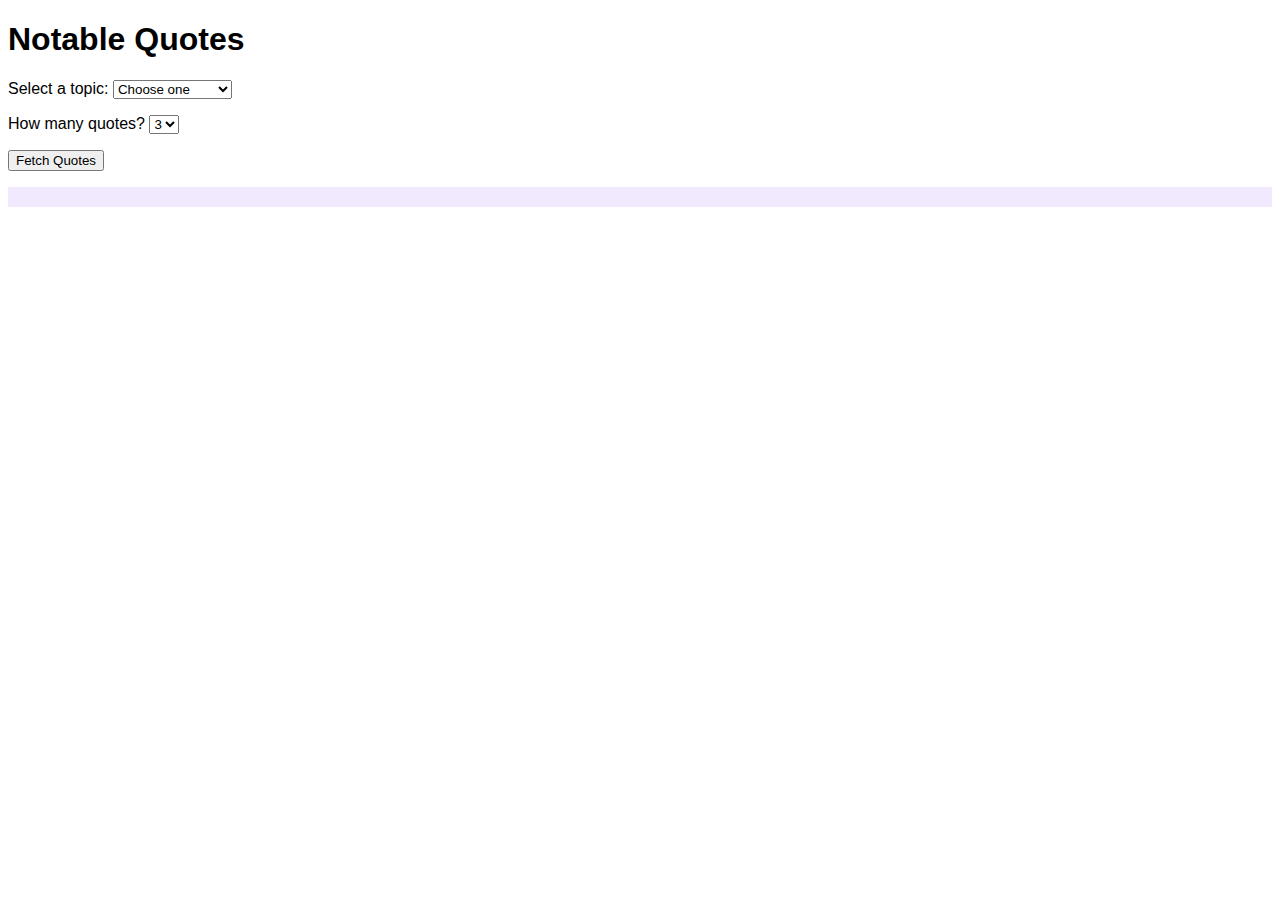
<file: index.html>
<!DOCTYPE html>
<html lang="en">

<head>
    <title>Notable Quotes</title>
    <script src="quote.js"></script>
    <style>
        body {
            font-family: Arial, Helvetica, sans-serif;
        }
        
        #quotes {
            background-color: #F1EAFF;
            padding-top: 10px;
            padding-bottom: 10px;
        }
    </style>
</head>

<body>
    <h1>Notable Quotes</h1>

    <p>
        <label for="topicSelection">Select a topic:</label>
        <select id="topicSelection">
            <option>Choose one</option>
			<option>love</option>
			<option>NOTANOPTION</option>
				<option>motivational</option>
				<option>wisdom</option>
				<option>humor</option>
			</select>
    </p>
    <p>
        <label for="countSelection">How many quotes?</label>
        <select id="countSelection">
				<option>1</option>
				<option>2</option>
				<option selected>3</option>
				<option>4</option>
				<option>5</option>
			</select>
    </p>
    <p>
        <button id="fetchQuotesBtn">Fetch Quotes</button>
    </p>
    <div id="quotes">
    </div>
</body>

</html>
</file>
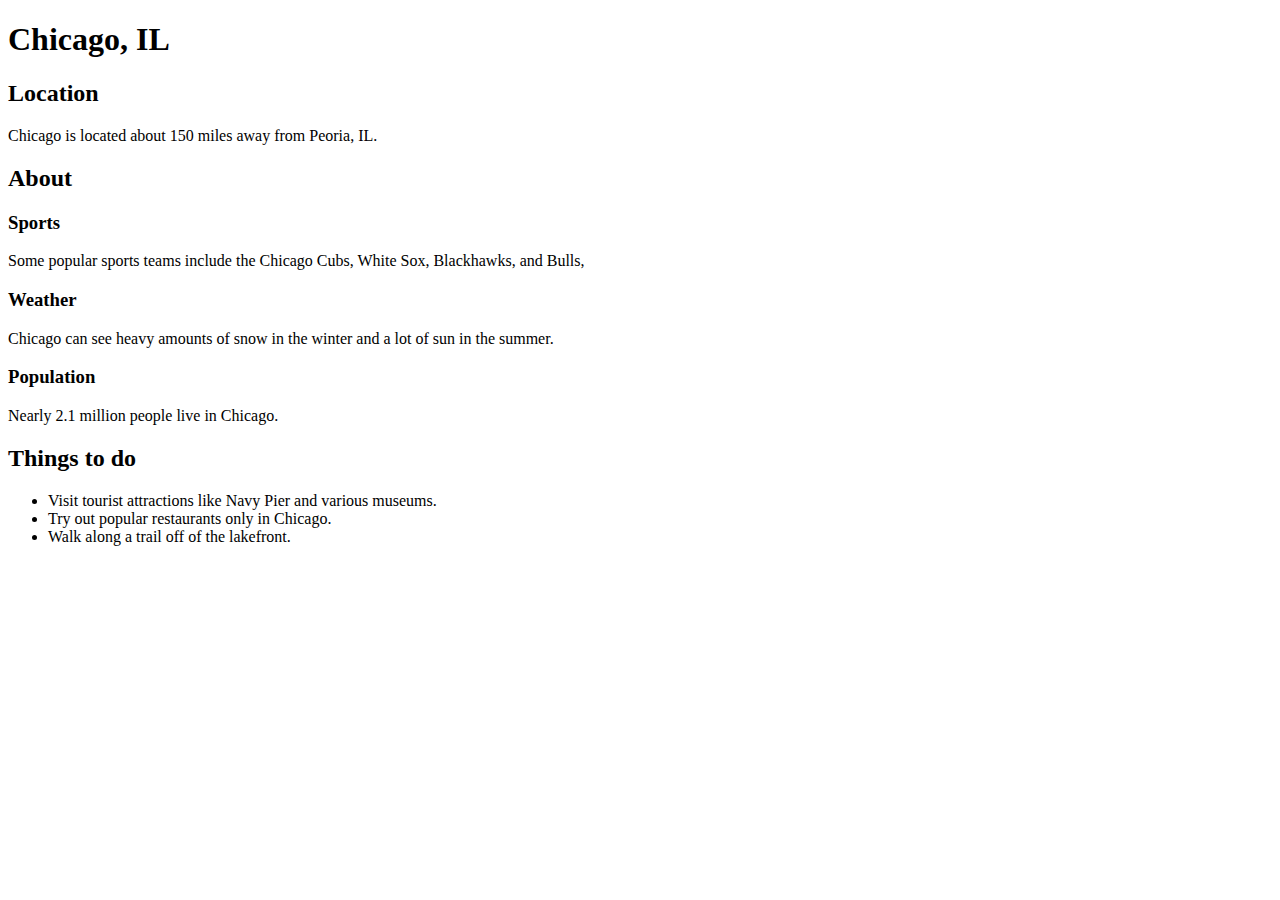
<file: Lab1.html>
<!DOCTYPE html>
<html lang="en">

<head>
    <meta charset="UTF-8">
    <meta http-equiv="X-UA-Compatible" content="IE=edge">
    <meta name="viewport" content="width=device-width, initial-scale=1.0">
    <title>My Town</title>
</head>

<body>
    <h1>Chicago, IL</h1>
    <section>
        <h2>Location</h2>
        <p>Chicago is located about 150 miles away from Peoria, IL.</p>
    </section>
    <section>
        <h2>About</h2>
        <section>
            <h3>Sports</h3>
            <p>Some popular sports teams include the Chicago Cubs, White Sox, Blackhawks, and Bulls,</p>
        </section>
        <section>
            <h3>Weather</h3>
            <p>Chicago can see heavy amounts of snow in the winter and a lot of sun in the summer.</p>
        </section>
        <section>
            <h3>Population</h3>
            <p>Nearly 2.1 million people live in Chicago.</p>
        </section>
    </section>
    <section>
        <h2>Things to do</h2>
        <ul>
            <li>Visit tourist attractions like Navy Pier and various museums.</li>
            <li>Try out popular restaurants only in Chicago.</li>
            <li>Walk along a trail off of the lakefront.</li>
        </ul>
    </section>
</body>

</html>
</file>
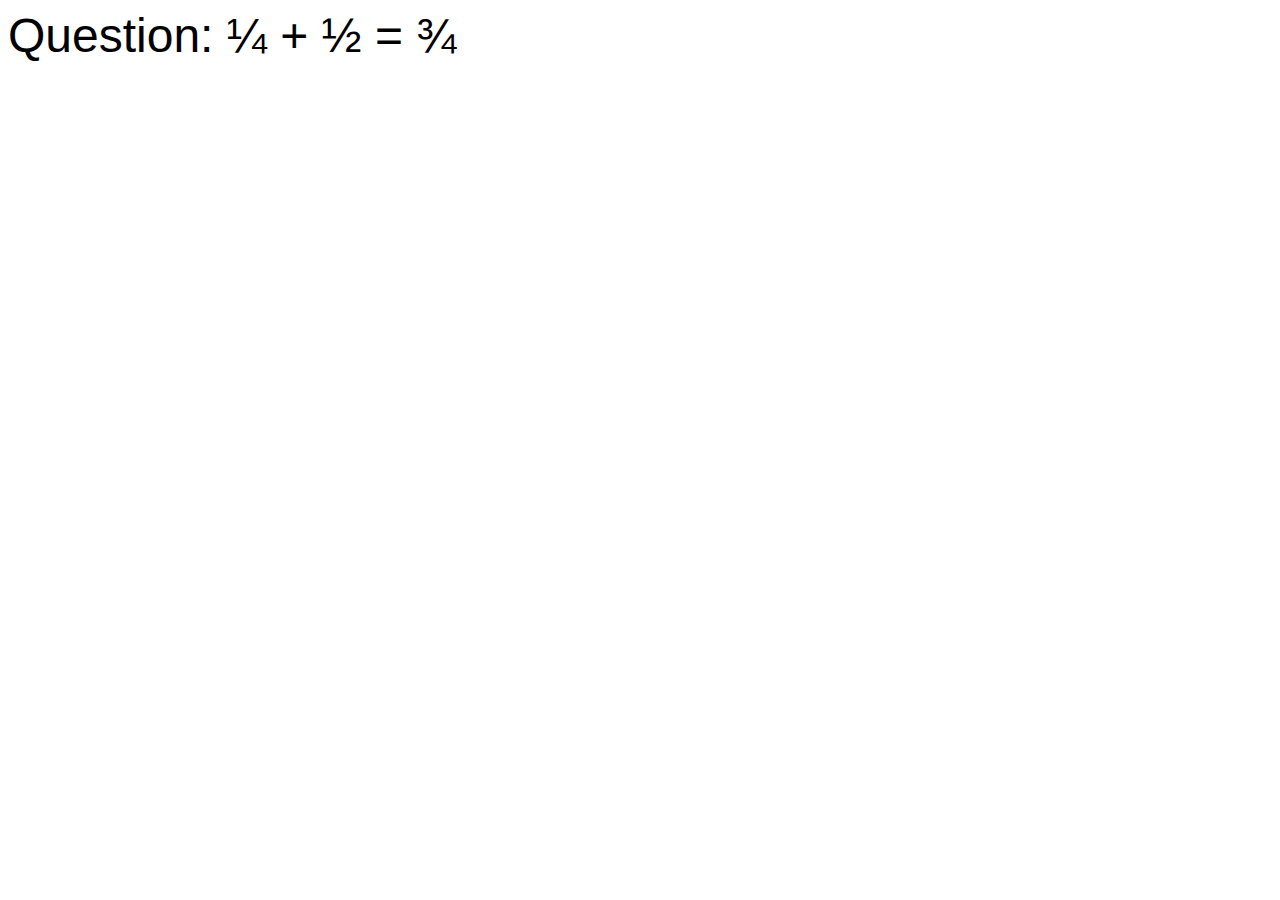
<file: Lab14.html>
<!DOCTYPE HTML>
<html>

<head>
    <title>Question and Answer</title>
    <style>
        body {
            font-family: Calibri, sans-serif;
            font-size: 3em;
        }
        
        #answer {
            color: black;
            width: 100px;
            /* Part of your solution goes here */
            animation-name: moveFraction;
            animation-duration: 2s;
            animation-delay: 1s;
            animation-fill-mode: forwards;
        }
        
        @keyframes moveFraction {
            0% {
                color: yellow;
                transform: translate(-355px, 60px);
            }
            50% {
                transform: translate(0px, 60px);
            }
            100% {
                color: red;
                transform: translate(0px, 0px);
            }
        }
        
        #question {
            /* Part of your solution goes here */
            transition: transform 0.6s ease-in-out;
        }
        
        #question:hover {
            /* Part of your solution goes here */
            transform: scale(0.9);
        }
        
        span {
            display: inline-block;
        }
    </style>
</head>

<body>
    <span id="question">Question: &frac14; + &frac12; =</span>
    <span id="answer">&frac34;</span>
</body>

</html>
</file>
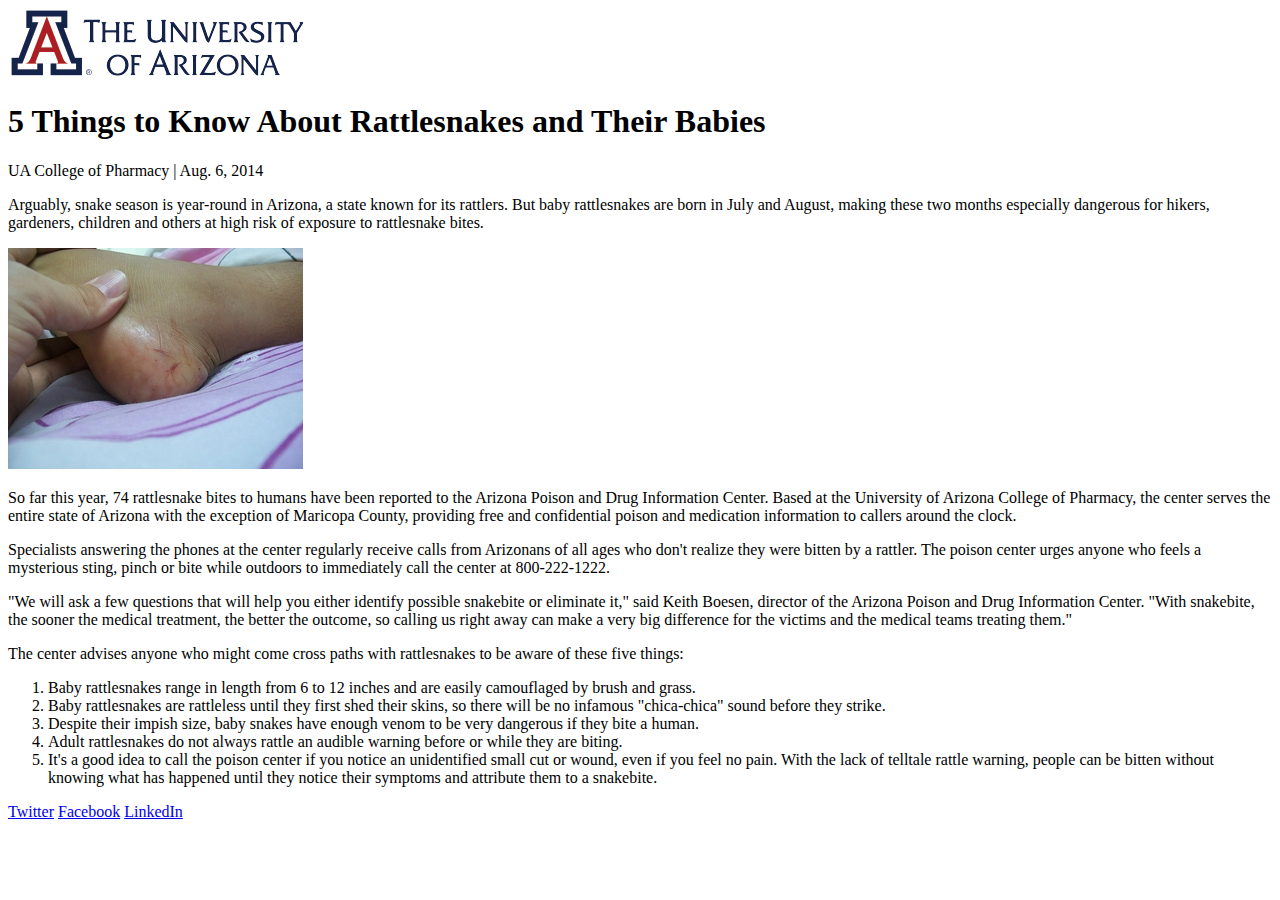
<file: Lab2.html>
<!DOCTYPE html>
<html lang="en">

<head>
    <meta charset="UTF-8">
    <title>5 Things to Know About Rattlesnakes and Their Babies</title>
</head>

<body>
    <img src="UniversityLogo.png" alt="Logo of The University of Arizona">
    <h1>5 Things to Know About Rattlesnakes and Their Babies</h1>
    <p>UA College of Pharmacy | Aug. 6, 2014</p>
    <p>Arguably, snake season is year-round in Arizona, a state known for its rattlers. But baby rattlesnakes are born in July and August, making these two months especially dangerous for hikers, gardeners, children and others at high risk of exposure to
        rattlesnake bites.</p>
    <img src="SnakeBite.jpg" alt="Snake bite on side of child's foot">
    <p>So far this year, 74 rattlesnake bites to humans have been reported to the Arizona Poison and Drug Information Center. Based at the University of Arizona College of Pharmacy, the center serves the entire state of Arizona with the exception of Maricopa
        County, providing free and confidential poison and medication information to callers around the clock.</p>
    <p>Specialists answering the phones at the center regularly receive calls from Arizonans of all ages who don't realize they were bitten by a rattler. The poison center urges anyone who feels a mysterious sting, pinch or bite while outdoors to immediately
        call the center at 800-222-1222.</p>
    <p>"We will ask a few questions that will help you either identify possible snakebite or eliminate it," said Keith Boesen, director of the Arizona Poison and Drug Information Center. "With snakebite, the sooner the medical treatment, the better the outcome,
        so calling us right away can make a very big difference for the victims and the medical teams treating them."</p>
    <p>The center advises anyone who might come cross paths with rattlesnakes to be aware of these five things:</p>
    <ol>
        <li>Baby rattlesnakes range in length from 6 to 12 inches and are easily camouflaged by brush and grass.</li>
        <li>Baby rattlesnakes are rattleless until they first shed their skins, so there will be no infamous "chica-chica" sound before they strike.</li>
        <li>Despite their impish size, baby snakes have enough venom to be very dangerous if they bite a human.</li>
        <li>Adult rattlesnakes do not always rattle an audible warning before or while they are biting.</li>
        <li>It's a good idea to call the poison center if you notice an unidentified small cut or wound, even if you feel no pain. With the lack of telltale rattle warning, people can be bitten without knowing what has happened until they notice their symptoms
            and attribute them to a snakebite.</li>
    </ol>
    <p>
        <a href="https://twitter.com/">Twitter</a>
        <a href="https://www.facebook.com/">Facebook</a>
        <a href="https://www.linkedin.com/">LinkedIn</a>
    </p>
</body>

</html>
</file>
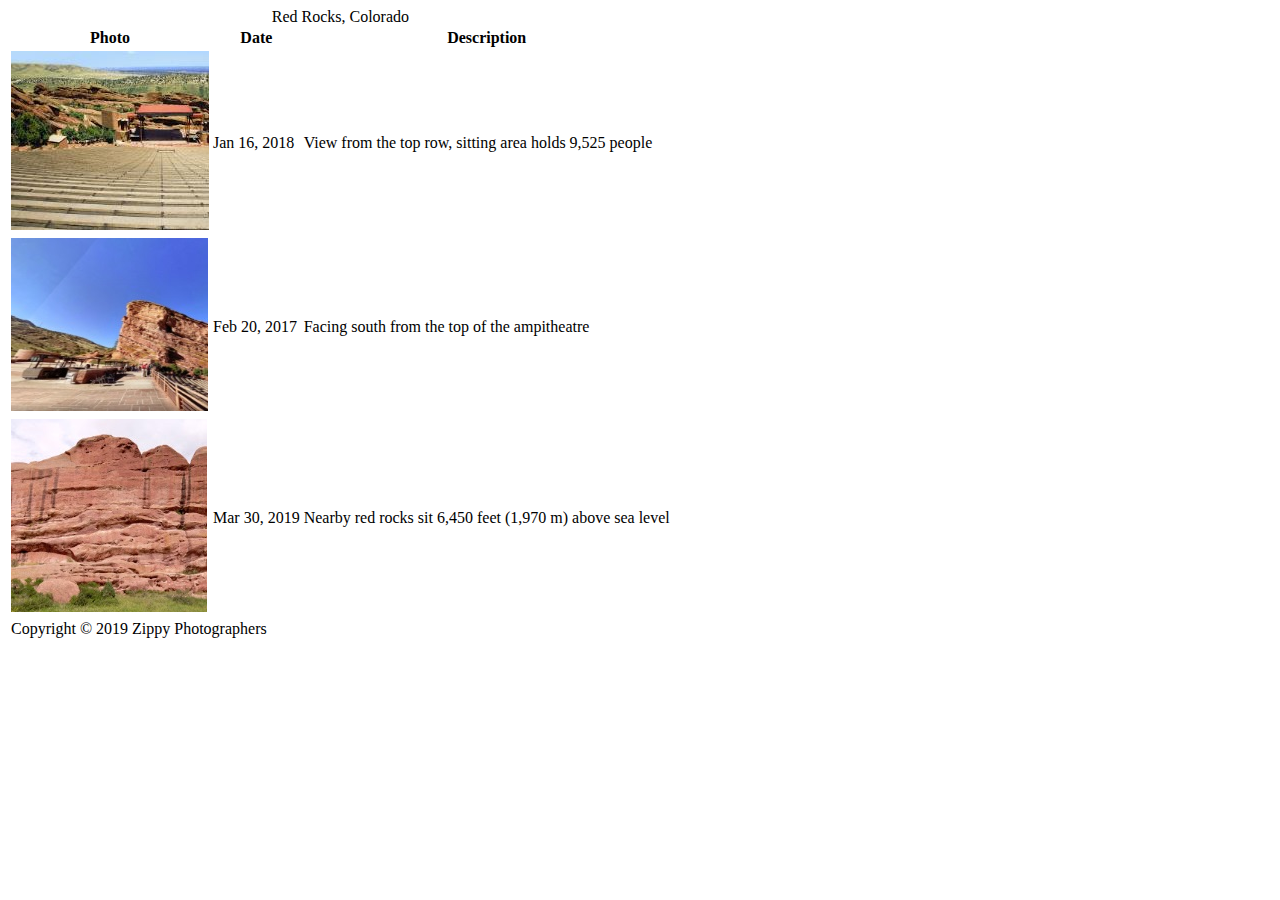
<file: Lab3.html>
<!DOCTYPE html>
<html lang="en">

<head>
    <meta charset="UTF-8">
    <meta http-equiv="X-UA-Compatible" content="IE=edge">
    <meta name="viewport" content="width=device-width, initial-scale=1.0">
    <title>Document</title>
</head>

<body>
    <table>
        <caption>Red Rocks, Colorado</caption>
        <tr>
            <th>Photo</th>
            <th>Date</th>
            <th>Description</th>
        </tr>
        <tr>
            <td><img src="vacation1.jpg" alt="vacation1"> </td>
            <td>Jan 16, 2018</td>
            <td>View from the top row, sitting area holds 9,525 people</td>
        </tr>
        <tr>
            <td><img src="vacation2.jpg" alt="vacation2"> </td>
            <td>Feb 20, 2017</td>
            <td>Facing south from the top of the ampitheatre</td>
        </tr>
        <tr>
            <td><img src="vacation3.jpg" alt="vacation3"> </td>
            <td>Mar 30, 2019</td>
            <td>Nearby red rocks sit 6,450 feet (1,970 m) above sea level</td>
        </tr>
        <tr>
            <td colspan="3">Copyright &copy; 2019 Zippy Photographers</td>
        </tr>
    </table>
</body>

</html>
</file>
